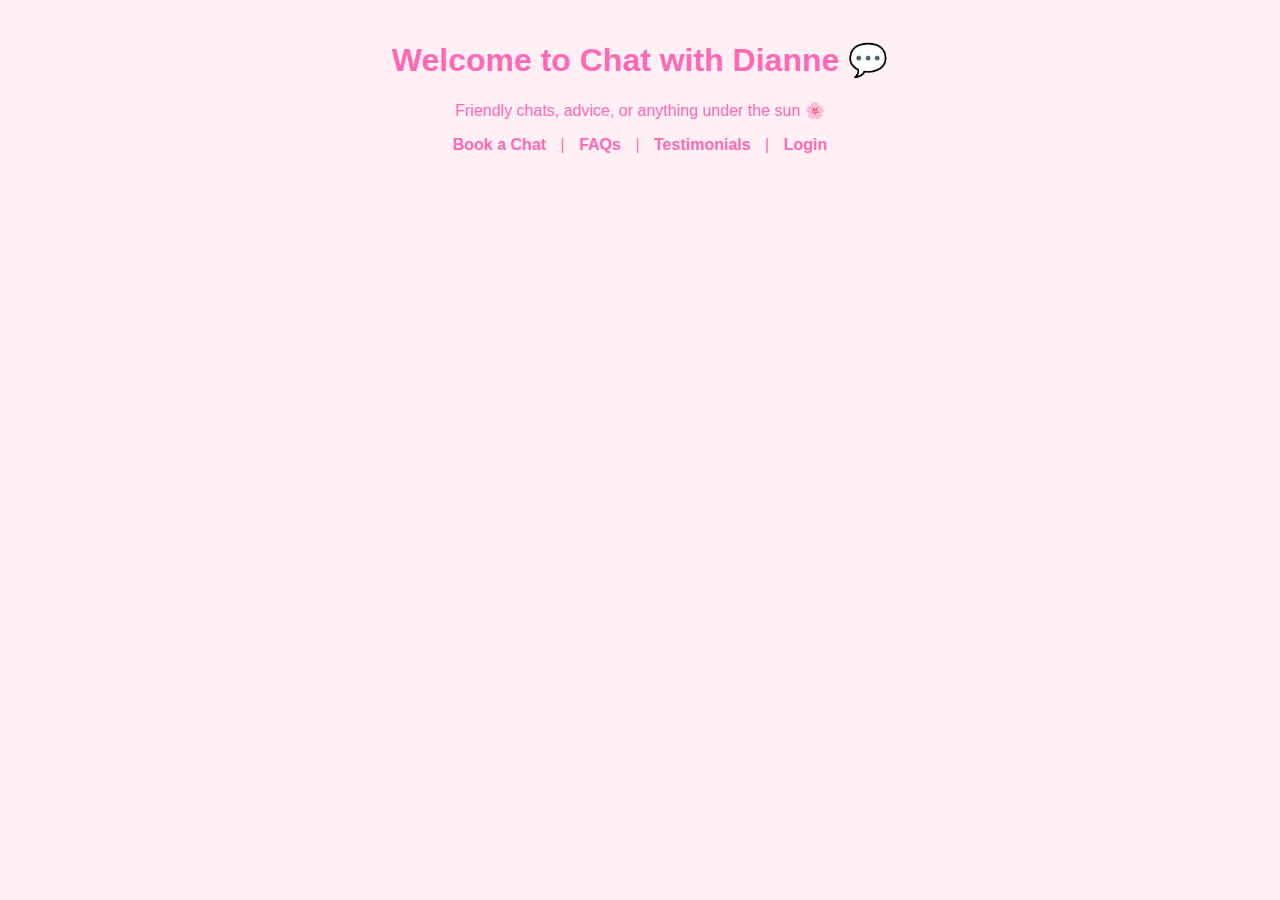
<file: index.html>
<!DOCTYPE html>
<html lang="en">
<head>
    <title>Chat with Dianne - Home</title>
    <link rel="stylesheet" href="style.css">
</head>
<body>
    <header>
        <h1>Welcome to Chat with Dianne 💬</h1>
        <p>Friendly chats, advice, or anything under the sun 🌸</p>
        <a href="booking.html">Book a Chat</a> | 
        <a href="faqs.html">FAQs</a> | 
        <a href="testimonials.html">Testimonials</a> | 
        <a href="login.html">Login</a>
    </header>
</body>
</html>
</file>
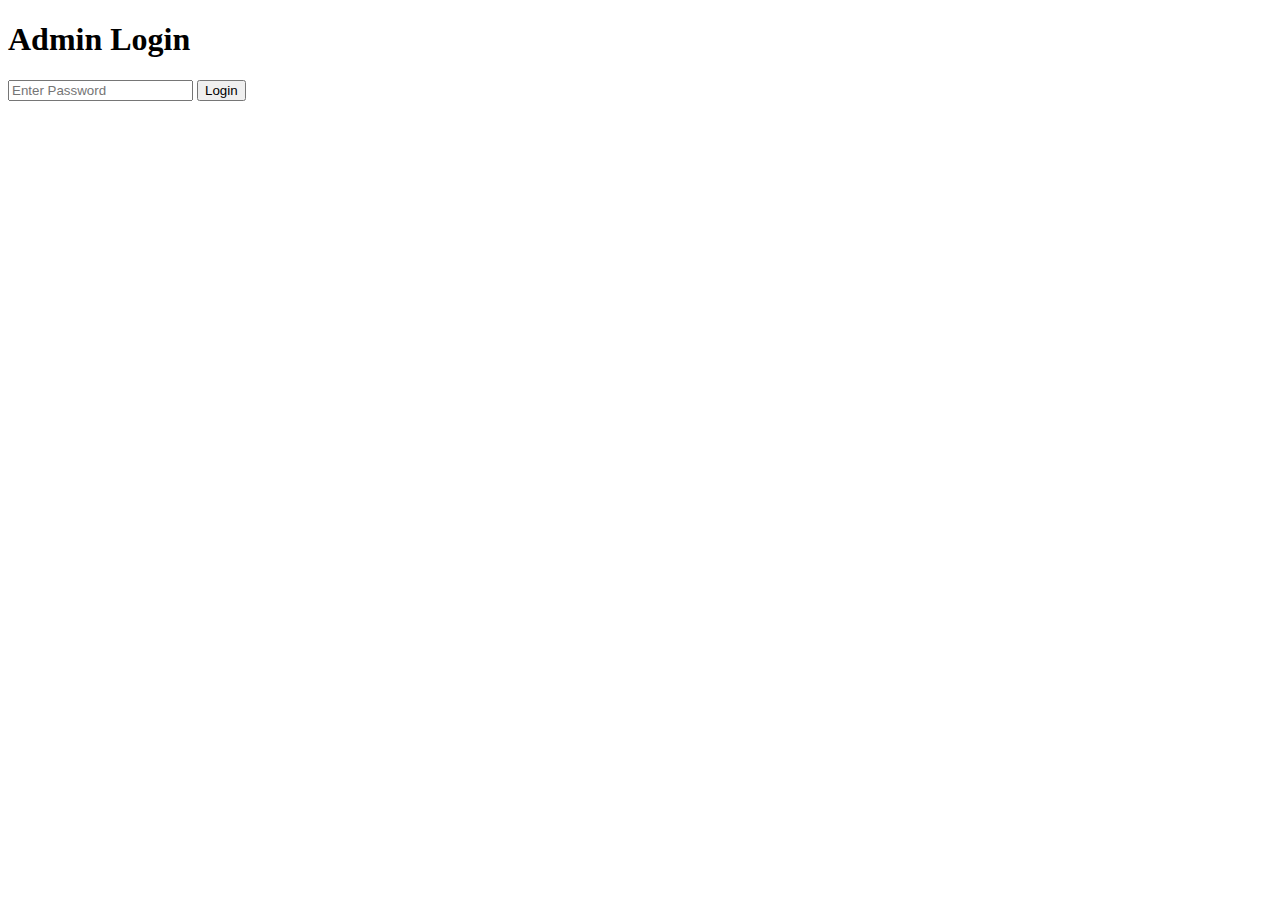
<file: admin-login.html>
<!DOCTYPE html>
<html lang="en">
<head>
    <title>Admin Login - Chat with Dianne</title>
</head>
<body>
    <h1>Admin Login</h1>
    <form onsubmit="loginAdmin(event)">
        <input type="password" id="adminPass" placeholder="Enter Password">
        <button type="submit">Login</button>
    </form>

    <script>
        function loginAdmin(e) {
            e.preventDefault();
            if (document.getElementById('adminPass').value === 'secret123') {
                window.location.href = 'admin-dashboard.html';
            } else {
                alert('Wrong password!');
            }
        }
    </script>
</body>
</html>
</file>
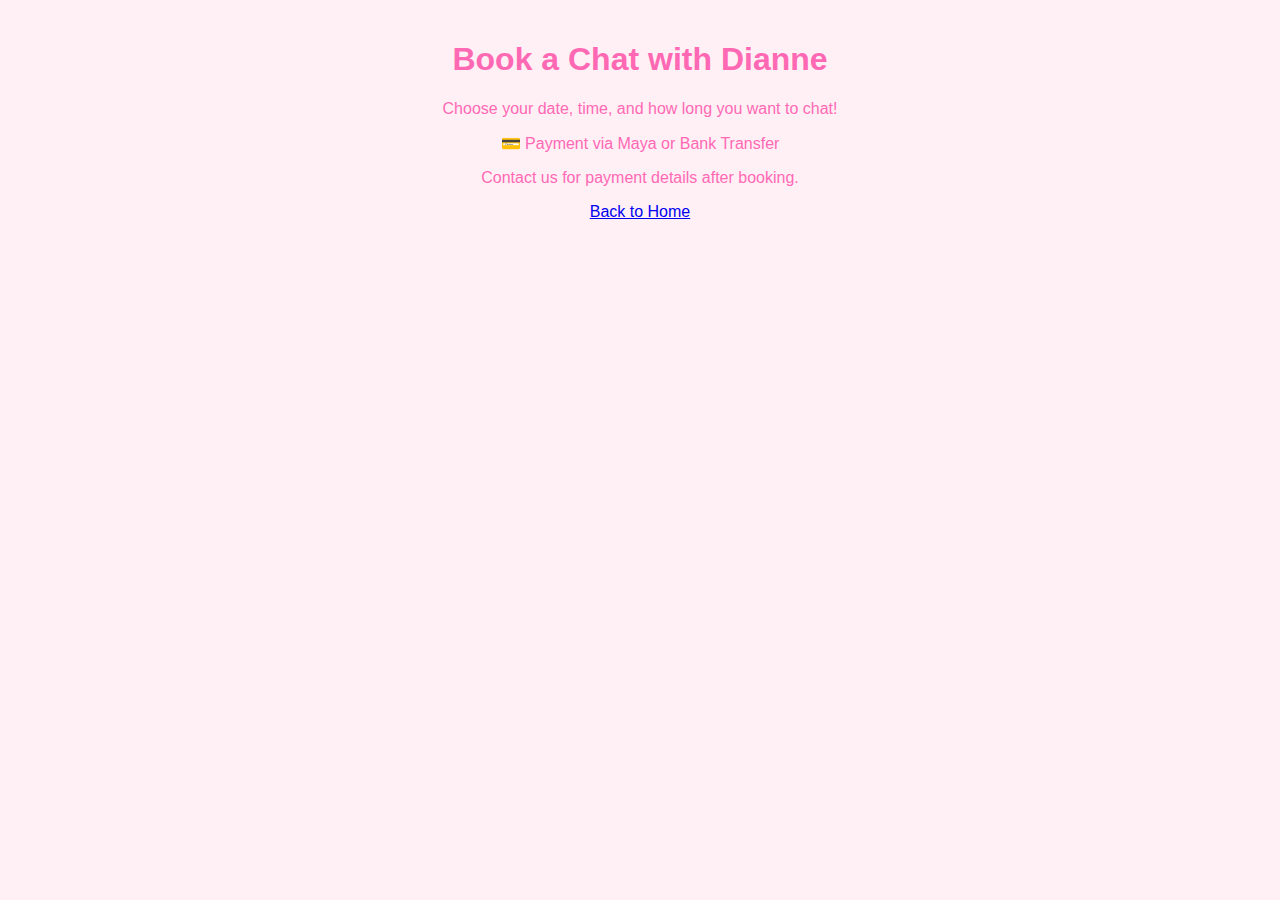
<file: booking.html>
<!DOCTYPE html>
<html lang="en">
<head>
    <title>Book a Chat - Chat with Dianne</title>
    <link rel="stylesheet" href="style.css">
</head>
<body>
    <h1>Book a Chat with Dianne</h1>
    <p>Choose your date, time, and how long you want to chat!</p>
    <!-- Replace this with your real calendar integration later -->
    <p>💳 Payment via Maya or Bank Transfer</p>
    <p>Contact us for payment details after booking.</p>
    <a href="index.html">Back to Home</a>
</body>
</html>
</file>
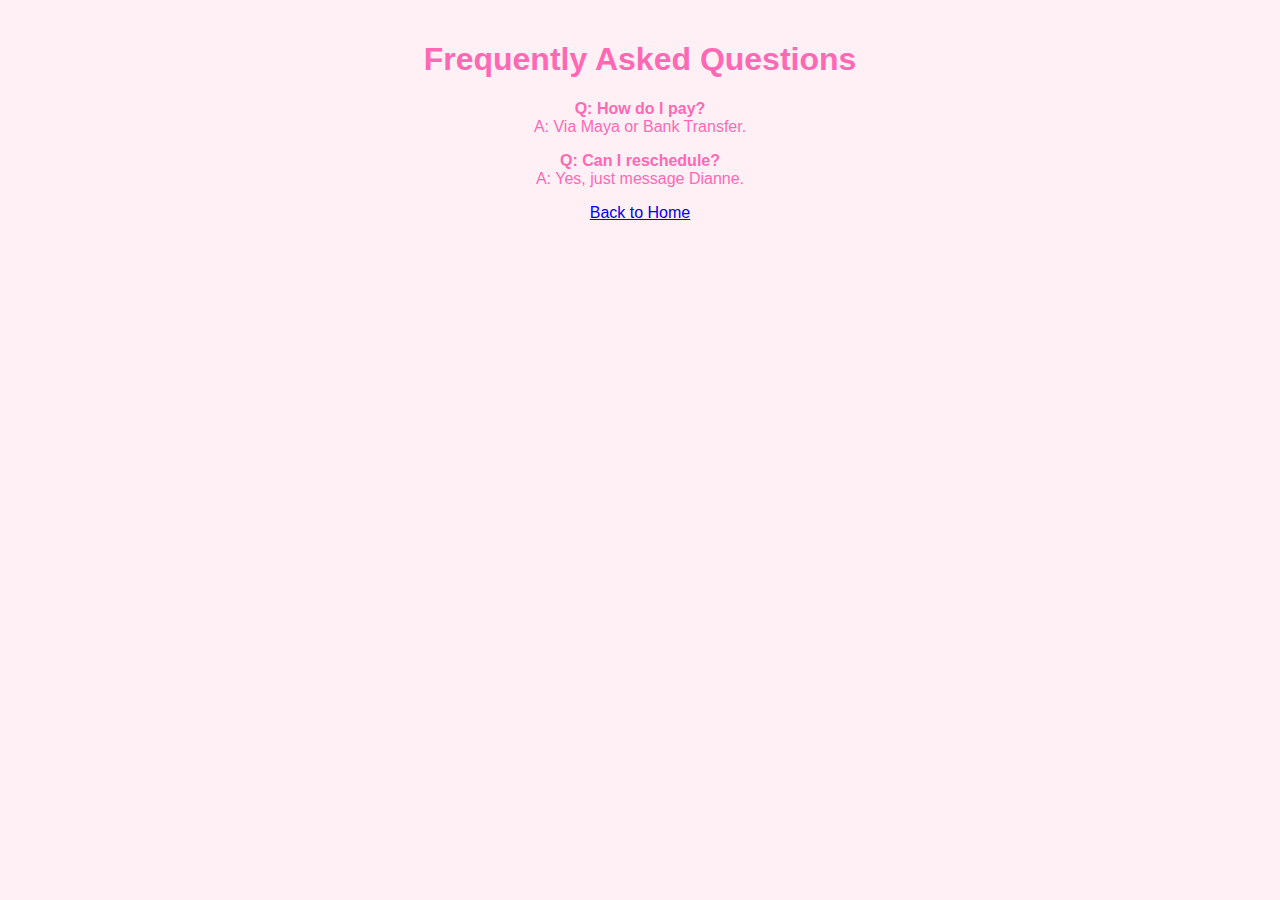
<file: faqs.html>
<!DOCTYPE html>
<html lang="en">
<head>
    <title>FAQs - Chat with Dianne</title>
    <link rel="stylesheet" href="style.css">
</head>
<body>
    <h1>Frequently Asked Questions</h1>
    <p><strong>Q: How do I pay?</strong><br> A: Via Maya or Bank Transfer.</p>
    <p><strong>Q: Can I reschedule?</strong><br> A: Yes, just message Dianne.</p>
    <a href="index.html">Back to Home</a>
</body>
</html>
</file>
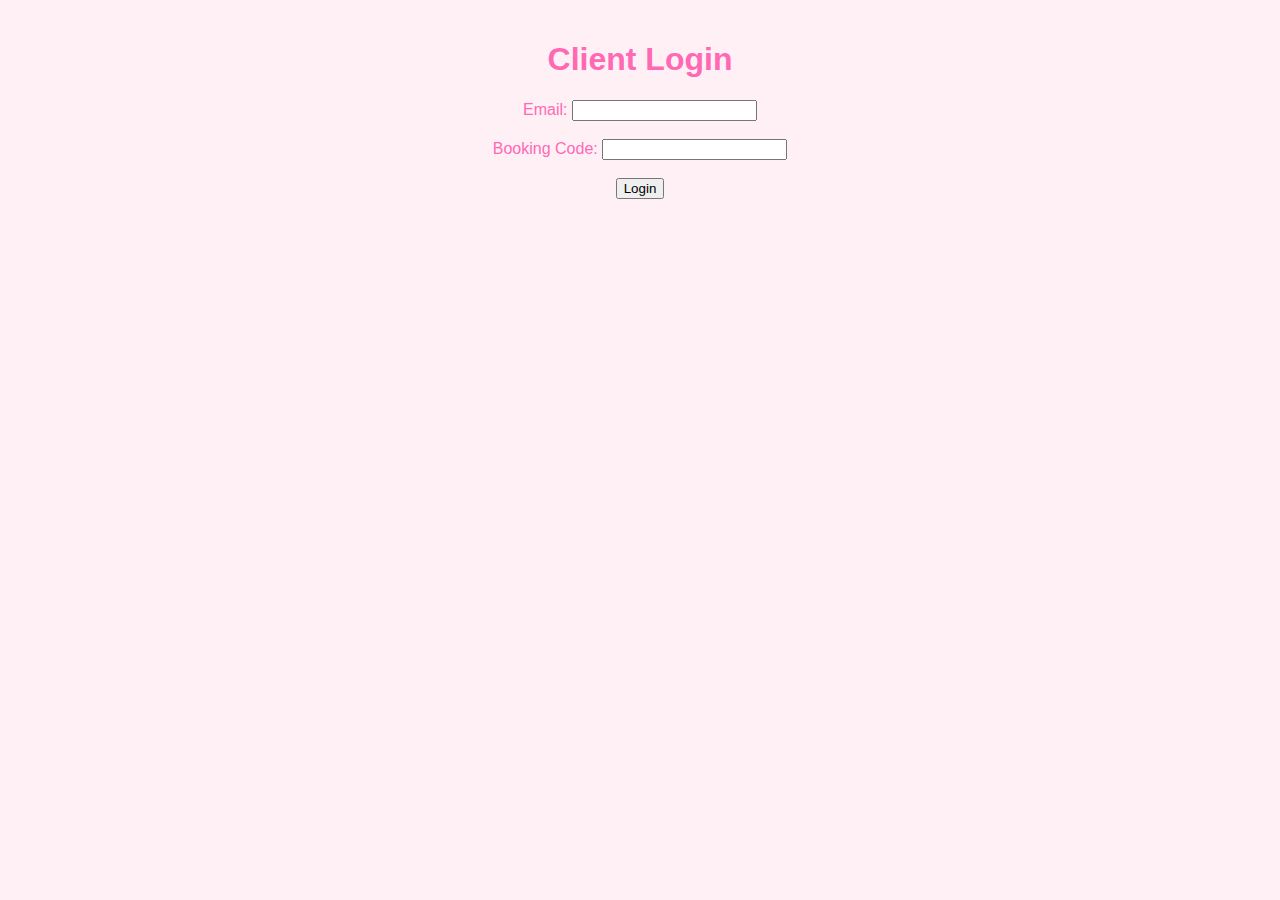
<file: login.html>
<!DOCTYPE html>
<html lang="en">
<head>
    <title>Login - Chat with Dianne</title>
    <link rel="stylesheet" href="style.css">
</head>
<body>
    <h1>Client Login</h1>
    <form onsubmit="loginUser(event)">
        <label>Email:</label>
        <input type="email" id="email" required><br><br>
        <label>Booking Code:</label>
        <input type="text" id="bookingCode" required><br><br>
        <button type="submit">Login</button>
    </form>

    <script>
        function loginUser(event) {
            event.preventDefault();
            const email = document.getElementById('email').value;
            const code = document.getElementById('bookingCode').value;
            sessionStorage.setItem('email', email);
            sessionStorage.setItem('bookingCode', code);
            window.location.href = 'chatroom.html';
        }
    </script>
</body>
</html>
</file>
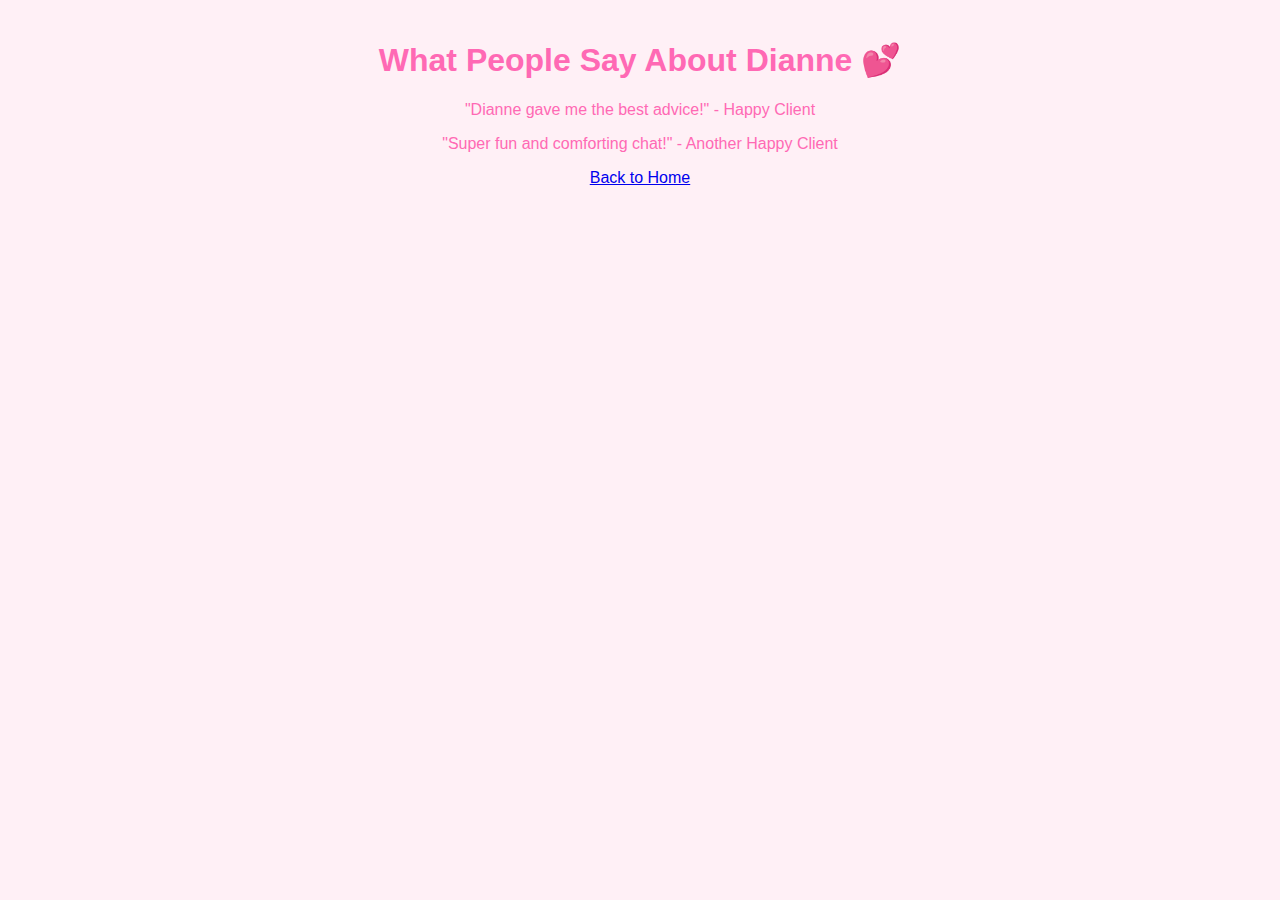
<file: testimonials.html>
<!DOCTYPE html>
<html lang="en">
<head>
    <title>Testimonials - Chat with Dianne</title>
    <link rel="stylesheet" href="style.css">
</head>
<body>
    <h1>What People Say About Dianne 💕</h1>
    <p>"Dianne gave me the best advice!" - Happy Client</p>
    <p>"Super fun and comforting chat!" - Another Happy Client</p>
    <a href="index.html">Back to Home</a>
</body>
</html>
</file>
<file: style.css>
body {
    font-family: Arial, sans-serif;
    background-color: #fff0f6;
    color: #ff69b4;
    text-align: center;
    margin: 0;
    padding: 20px;
}

header a {
    color: #ff69b4;
    text-decoration: none;
    margin: 0 10px;
    font-weight: bold;
}

a:hover {
    text-decoration: underline;
}
</file>
